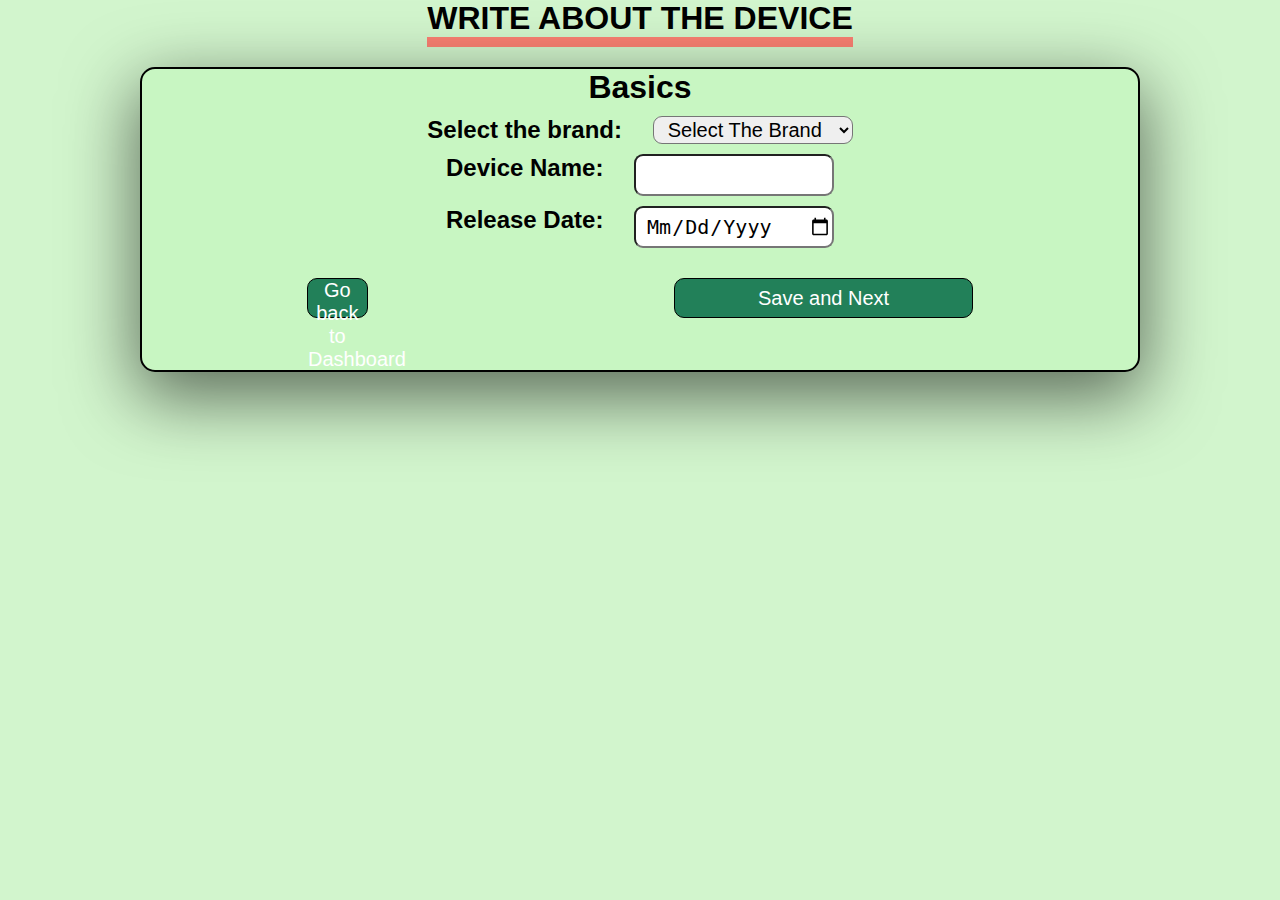
<file: dashboard/add-articles/index.html>
<!DOCTYPE html>
<html lang="en">

<head>
    <meta charset="UTF-8">
    <meta name="viewport" content="width=device-width, initial-scale=1.0">
    <title>Add Articles</title>
    <link rel="stylesheet" href="add-articles.css">
</head>

<body>
    <h1 style="border-bottom: 10px solid salmon;">WRITE ABOUT THE DEVICE</style=>
    </h1>

    <!-- basic information -->
    <div class="entryDivs" id="Basic">

        <h1>Basics</h1>

        <div class="subDivs">
            <h2>Select the brand: &emsp;</h2>
            <select name="brand" id="brand">
                <option value="">Select the brand</option>
                <option value="apple">Apple</option>
                <option value="oneplus">OnePlus</option>
                <option value="samsung">samsung</option>
                <option value="iqoo">iqoo</option>
                <option value="vivo">vivo</option>
                <option value="oppo">oppo</option>
                <option value="realme">realme</option>
            </select>
        </div>

        <div class="subDivs">
            <h2>Device Name: &emsp;</h2>
            <input type="text" name="deviceName">
        </div>

        <div class="subDivs">
            <h2>Release Date: &emsp;</h2>
            <input type="date" name="relDate">
        </div>

        <div class="subDivs">
            <a href="http://127.0.0.1:5500/dashboard/">
                <button>Go back to Dashboard</button></a>
            <button id='saveBasics'>Save and Next</button>
        </div>

    </div>


    <!-- camera sample image upload -->
    <div class="entryDivs" id="CameraSamples">
        <h1><u>Image Upload</u></h1>
        <form action="" method="" enctype="">
            <label for="image">Select an image:</label>
            <input type="file" name="image" id="image" accept="image/*" multiple>
        </form>

        <div class="subDivs">
            <button onclick="showPrevdiv2()">Previous and Edit</button>
            <button onclick="showNextDiv2()">Upload and Next</button>
        </div>

    </div>


    <!-- Key Specifications -->
    <div class="entryDivs" id="KeySpecifications">
        <h1><u>Key Specifications</u></h1>
        <div class="subDivs">
            <h2>Price: &emsp;</h2>
            <input type="number">
        </div>

        <div class="subDivs">
            <h2>Processor: &emsp;</h2>
            <input type="text" placeholder="Processor name">
        </div>

        <div class="subDivs">
            <h2>Battery : &emsp;</h2>
            <input type="number" placeholder="Battery ">
        </div>

        <div class="subDivs">
            <h2>RAM: &emsp;</h2>
            <select name="ram" id="ram">
                <option value="2">2</option>
                <option value="4">4</option>
                <option value="6">6</option>
                <option value="8">8</option>
                <option value="12">12</option>
            </select>
        </div>

        <div class="subDivs">
            <h2>ROM: &emsp;</h2>
            <input type="text" placeholder="Processor name">
        </div>

        <div class="subDivs">
            <h2>Back Cam : &emsp;</h2>
            <input type="number" placeholder="Battery ">
        </div>

        <div class="subDivs">
            <h2>Front cam: &emsp;</h2>
            <input type="number">
        </div>

        <div class="subDivs">
            <h2>Operating system: &emsp;</h2>
            <select name="os" id="os">
                <option value="android">android</option>
                <option value="ios">ios</option>
            </select>
        </div>

        <div class="subDivs">
            <h2>screen size : &emsp;</h2>
            <input type="text" placeholder="Battery ">
        </div>

        <div class="subDivs">
            <button onclick="showPrevdiv3()">Previous and Edit</button>
            <button onclick="showNextDiv3()">Save and Next</button>
        </div>
    </div>


    <!-- Pros and Cons -->
    <div class="entryDivs" id="ProsAndCons">

        <h1><u>Pros and Cons</u></h1>
        <div class="subDivs">
            <h2>pros : &emsp;</h2>
            <div class="prosCons">
                <input type="text" placeholder="pros">
                <input type="text" placeholder="pros">
                <input type="text" placeholder="pros">
                <input type="text" placeholder="pros">
            </div>
        </div>

        <div class="subDivs">
            <h2>cons : &emsp;</h2>
            <div class="prosCons">
                <input type="text" placeholder="cons">
                <input type="text" placeholder="cons">
                <input type="text" placeholder="cons">
                <input type="text" placeholder="cons">
            </div>
        </div>

        <div class="subDivs">
            <button onclick="showPrevdiv4()">Previous and Edit</button>
            <button onclick="showNextDiv4()">Save and Next</button>
        </div>

    </div>


    <!-- Verdict about the device -->
    <div class="entryDivs" id="Verdict">
        <h1><u>Verdict</u></h1>
        <div class="subDivs">
            <h2>Verdict : &emsp;</h2>
            <textarea></textarea>

        </div>

        <div class="subDivs">
            <button onclick="showPrevdiv5()">Previous and Edit</button>
            <button onclick="showNextDiv5()">Save and Next</button>
        </div>
    </div>


    <!-- Detailed Specifications of DEVICE  -->
    <div class="entryDivs" id="DetailedSpecifications">
        <h1><u>Detailed Specifications of DEVICE </u></h1>
        <div class="subDivs">
            <h2>Processor Chipset : &emsp;</h2>
            <input type="text" placeholder="Processor Chipset">
        </div>

        <div class="subDivs">
            <h2>RAM: &emsp;</h2>
            <select name="ram" id="ram">
                <option value="2">2</option>
                <option value="4">4</option>
                <option value="6">6</option>
                <option value="8">8</option>
                <option value="12">12</option>
            </select>
        </div>

        <div class="subDivs">
            <h2>Rear Camera : &emsp;</h2>
            <input type="number" placeholder="Rear Camera">
        </div>

        <div class="subDivs">
            <h2>Internal Memory: &emsp;</h2>
            <input type="number" placeholder="Internal Memory">
        </div>

        <div class="subDivs">
            <h2>Screen Size : &emsp;</h2>
            <input type="number" placeholder="Screen Size ">
        </div>

        <div class="subDivs">
            <h2>Battery Capacity : &emsp;</h2>
            <input type="number" placeholder="Battery Capacity ">
        </div>

        <div class="subDivs">
            <button  onclick="showPrevdiv6()">Previous and Edit</button>
            <button onclick="showNextDiv6()">Save and Next</button>
        </div>

    </div>


    <!-- Performances -->
    <div class="entryDivs" id="Performances">

        <h1><u>Performances</u></h1>
        <div class="subDivs">
            <h2>Chipset : &emsp;</h2>
            <input type="number" placeholder="Chipset">
        </div>

        <div class="subDivs">
            <h2>No Of Cores : &emsp;</h2>
            <input type="number" placeholder="No Of Cores">
        </div>

        <div class="subDivs">
            <h2>CPU : &emsp;</h2>
            <input type="text" placeholder="CPU">
        </div>

        <div class="subDivs">
            <h2>Architecture : &emsp;</h2>
            <input type="text" placeholder="Architecture">
        </div>

        <div class="subDivs">
            <h2>Fabrication : &emsp;</h2>
            <input type="text" placeholder="Fabrication">
        </div>

        <div class="subDivs">
            <h2>RAM: &emsp;</h2>
            <select name="ram" id="ram">
                <option value="2">2</option>
                <option value="4">4</option>
                <option value="6">6</option>
                <option value="8">8</option>
                <option value="12">12</option>
            </select>
        </div>

        <div class="subDivs">
            <h2>RAM Type : &emsp;</h2>
            <input type="text" placeholder="RAM Type">
        </div>

        <div class="subDivs">
            <h2>Graphics : &emsp;</h2>
            <input type="text" placeholder="Graphics">
        </div>

        <div class="subDivs">
            <button onclick="showPrevdiv7()">Previous and Edit</button>
            <button onclick="showNextDiv7()">Save and Next</button>
        </div>
    </div>


    <!-- design and sizes -->
    <div class="entryDivs" id="DesignAndSizes">

        <h1><u>Design and Sizes</u></h1>
        <div class="subDivs">
            <h2>Height : &emsp;</h2>
            <input type="number" placeholder="Height">
        </div>

        <div class="subDivs">
            <h2>Width : &emsp;</h2>
            <input type="number" placeholder="Width">
        </div>

        <div class="subDivs">
            <h2>Thickness : &emsp;</h2>
            <input type="number" placeholder="Thickness">
        </div>

        <div class="subDivs">
            <h2>Weight : &emsp;</h2>
            <input type="number" placeholder="Weight">
        </div>

        <div class="subDivs">
            <h2>Colors : &emsp;</h2>
            <input type="text" placeholder="Colors">
        </div>

        <div class="subDivs">
            <h2>screen unlock: &emsp;</h2>
            <input type="text" placeholder="screen locks">
        </div>

        <div class="subDivs">
            <button onclick="showPrevdiv8()">Previous and Edit</button>
            <button onclick="showNextDiv8()">Save and Next</button>
        </div>

    </div>


    <!-- display -->
    <div class="entryDivs" id="Display">

        <h1><u>Display infos</u></h1>

        <div class="subDivs">
            <h2>Resolution : &emsp;</h2>
            <input type="number" placeholder="Resolution">
        </div>

        <div class="subDivs">
            <h2>Aspect ratio : &emsp;</h2>
            <input type="text" placeholder="Aspect ratio">
        </div>

        <div class="subDivs">
            <h2>Display Type : &emsp;</h2>
            <input type="text" placeholder="Display Type">
        </div>

        <div class="subDivs">
            <h2>Size : &emsp;</h2>
            <input type="text" placeholder="Size">
        </div>

        <div class="subDivs">
            <h2>Bezel-less display : &emsp;</h2>
            <select name="bazzel-less" id="bazzel-less">
                <option value="">Select</option>
                <option value="No">No</option>
                <option value="Yes, with Punch Hole">Yes, with Punch Hole</option>
                <option value="Yes, with Dew Drop">Yes, with Dew Drop</option>
                <option value="Yes, Under Display">Yes, Under Display</option>
                <option value="Yes, Pop Up">Yes, Pop Up</option>
            </select>
        </div>

        <div class="subDivs">
            <h2>Pixel Density : &emsp;</h2>
            <input type="text" placeholder="Pixel Density">
        </div>

        <div class="subDivs">
            <h2>Brightness : &emsp;</h2>
            <input type="number" placeholder="Brightness">
        </div>

        <div class="subDivs">
            <h2>TouchScreen : &emsp;</h2>
            <input type="text" placeholder="TouchScreen">
        </div>

        <div class="subDivs">
            <h2>Color Reproduction : &emsp;</h2>
            <input type="text" placeholder="Color Reproduction ">
        </div>

        <div class="subDivs">
            <h2>Screen to body percentage : &emsp;</h2>
            <input type="number" placeholder="Screen to body percentage">
        </div>

        <div class="subDivs">
            <button onclick="showPrevdiv9()">Previous and Edit</button>
            <button onclick="showNextDiv9()">Save and Next</button>
        </div>

    </div>


    <!-- Camera Setup -->
    <div class="entryDivs" id="CameraSetup">
        <h1><u>Camera Setup</u></h1>

        <div class="subDivs">
            <h2>Rear camera setup : &emsp;</h2>
            <select name="rearCam" id="rearCam">
                <option value="">Select</option>
                <option value="Single">Single</option>
                <option value="Double">Double</option>
                <option value="Triple">Triple</option>
                <option value="Quardriple">Quardriple</option>
            </select>
        </div>

        <div class="subDivs">
            <h2>Rear camera (Primary) : &emsp;</h2>
            <input type="text" placeholder="Rear camera (Primary)">
        </div>

        <div class="subDivs">
            <h2>Rear camera (Secondary) : &emsp;</h2>
            <input type="text" placeholder="Rear camera (Secondary)">
        </div>

        <div class="subDivs">
            <h2>Rear camera (Tertiary) : &emsp;</h2>
            <input type="text" placeholder="Rear camera (Tertiary)">
        </div>

        <div class="subDivs">
            <h2>Front camera setup : &emsp;</h2>
            <select name="frontCam" id="frontCam">
                <option value="">Select</option>
                <option value="Single">Single</option>
                <option value="Double">Double</option>
            </select>
        </div>

        <div class="subDivs">
            <h2>Front camera (Primary) : &emsp;</h2>
            <input type="text" placeholder="Front camera (Primary)">
        </div>

        <div class="subDivs">
            <h2>Front camera (Secondary) : &emsp;</h2>
            <input type="text" placeholder="Front camera (Secondary)">
        </div>

        <div class="subDivs">
            <h2>Sensor : &emsp;</h2>
            <input type="text" placeholder="Sensor">
        </div>

        <div class="subDivs">
            <h2>Flash : &emsp;</h2>
            <input type="text" placeholder="Flash">
        </div>

        <div class="subDivs">
            <h2>Digital Zoom : &emsp;</h2>
            <input type="text" placeholder="Digital Zoom">
        </div>

        <div class="subDivs">
            <h2>Video Resolution (Rear) : &emsp;</h2>
            <input type="text" placeholder="Video Resolution (Rear)">
        </div>

        <div class="subDivs">
            <h2>Video Resolution (front) : &emsp;</h2>
            <input type="text" placeholder="Video Resolution (front)">
        </div>

        <div class="subDivs">
            <h2>Optical Image Stabilization(OIS) : &emsp;</h2>
            <select name="ois" id="ois">
                <option value="">Select</option>
                <option value="Yes">Yes</option>
                <option value="No">No</option>
            </select>
        </div>

        <div class="subDivs">
            <h2>Electric Image Stabilization(EIS) : &emsp;</h2>
            <select name="eis" id="eis">
                <option value="">Select</option>
                <option value="Yes">Yes</option>
                <option value="No">No</option>
            </select>
        </div>

        <div class="subDivs">
            <h2>Camera Features : &emsp;</h2>
            <input type="text" placeholder="Camera Features">
        </div>

        <div class="subDivs">
            <h2>Shooting Modes : &emsp;</h2>
            <input type="text" placeholder="Shooting Modes">
        </div>

        <div class="subDivs">
            <button onclick="showPrevdiv10()">Previous and Edit</button>
            <button onclick="showNextDiv10()">Save and Next</button>
        </div>
    </div>


    <!-- Battery -->
    <div class="entryDivs" id="Battery">
        <h1><u>Battery</u></h1>

        <div class="subDivs">
            <h2>Battery Type: &emsp;</h2>
            <input type="text" placeholder="Battery type">
        </div>

        <div class="subDivs">
            <h2>Capacity: &emsp;</h2>
            <input type="text" placeholder="BAttery Capacity">
        </div>

        <div class="subDivs">
            <h2>Removable : &emsp;</h2>
            <select name="btteryRemove" id="btteryRemove">
                <option value="">Select</option>
                <option value="Yes">Yes</option>
                <option value="No">No</option>
            </select>
        </div>

        <div class="subDivs">
            <h2>Standby Time: &emsp;</h2>
            <input type="text" placeholder="Standby Time">
        </div>

        <div class="subDivs">
            <h2>Fast Charging &emsp;</h2>
            <input type="text" placeholder="Fast Charging">
        </div>

        <div class="subDivs">
            <h2>Charging Speed &emsp;</h2>
            <input type="text" placeholder="Charging Speed">
        </div>

        <div class="subDivs">
            <h2>wireless charging : &emsp;</h2>
            <select name="charging" id="charging">
                <option value="">Select</option>
                <option value="Yes">Yes</option>
                <option value="No">No</option>
            </select>
        </div>

        <div class="subDivs">
            <button onclick="showPrevdiv11()">Previous and Edit</button>
            <button onclick="showNextDiv11()">Save and Next</button>
        </div>

    </div>


    <!-- Storage -->
    <div class="entryDivs" id="Storage">
        <h1><u>Storage</u></h1>

        <div class="subDivs">
            <h2>Internal Memory : &emsp;</h2>
            <input type="number" placeholder="Internal Memory">
        </div>

        <div class="subDivs">
            <h2>Memory Type: &emsp;</h2>
            <input type="text" placeholder="Memory type">
        </div>

        <div class="subDivs">
            <h2>Storage available for user: &emsp;</h2>
            <input type="number" placeholder="Storage available for user">
        </div>

        <div class="subDivs">
            <button onclick="showPrevdiv12()">Previous and Edit</button>
            <button onclick="showNextDiv12()">Save and Next</button>
        </div>
    </div>


    <!-- SOFTWARE -->
    <div class="entryDivs" id="Software">
        <h1><u>Software</u></h1>

        <div class="subDivs">
            <h2>Operating System : &emsp;</h2>
            <select name="OperatingSystem" id="OperatingSystem">
                <option value="">Select</option>
                <option value="Androis 11">Androis 11</option>
                <option value="Androis 12">Androis 12</option>
                <option value="Androis 13">Androis 13</option>
                <option value="Androis 14">Androis 14</option>
                <option value="Androis 15">Androis 15</option>
                <option value="Androis 16">Androis 16</option>
                <option value="Androis 17">Androis 17</option>
                <option value="Androis 18">Androis 18</option>
                <option value="Androis 19">Androis 19</option>
                <option value="Androis 20">Androis 20</option>
            </select>
        </div>


        <div class="subDivs">
            <h2>Custom UI : &emsp;</h2>
            <select name="ui" id="ui">
                <option value="">Select</option>
                <option value="Realme UI">Realme UI</option>
                <option value="Samsung UI">samsung UI</option>
                <option value="one UI">one UI</option>
                <option value="Realme UI">Realme UI</option>
                <option value="Realme UI">Realme UI</option>
                <option value="Realme UI">Realme UI</option>
            </select>
        </div>

        <div class="subDivs">
            <button onclick="showPrevdiv13()">Previous and Edit</button>
            <button onclick="showNextDiv13()">Save and Next</button>
        </div>

    </div>


    <!-- CONNECTIVITY -->
    <div class="entryDivs" id="Connectivity">
        <h1><u>CONNECTIVITY</u></h1>

        <div class="subDivs">
            <h2>SIM Configuration : &emsp;</h2>
            <input type="number" placeholder="Internal Memory">
        </div>

        <div class="subDivs">
            <h2>Network : &emsp;</h2>
            SIM 1:
            <select name="sim1" id="sim1">
                <option value="4g">4g</option>
                <option value="5g">5g</option>
            </select>
            SIM 2:
            <select name="sim2" id="sim2">
                <option value="4g">4g</option>
                <option value="5g">5g</option>
            </select>
        </div>

        <div class="subDivs">
            <h2>SIM1 Bands : &emsp;</h2>
            <input type="text" placeholder="SIM1 Bands">
        </div>

        <div class="subDivs">
            <h2>SIM2 Bands : &emsp;</h2>
            <input type="text" placeholder="SIM2 Bands">
        </div>

        <div class="subDivs">
            <h2>Voice over LTE(VoLTE) : &emsp;</h2>
            <select name="VoLTE" id="VoLTE">
                <option value="Yes">Yes</option>
                <option value="No">No</option>
            </select>
        </div>

        <div class="subDivs">
            <h2>Wi-Fi : &emsp;</h2>
            <input type="text" placeholder="Wi-Fi">
        </div>

        <div class="subDivs">
            <h2>Wi-Fi Features : &emsp;</h2>
            <input type="text" placeholder="Wi-Fi Features">
        </div>

        <div class="subDivs">
            <h2>USB : &emsp;</h2>
            <input type="text" placeholder="USB">
        </div>

        <div class="subDivs">
            <h2>Bluetooth : &emsp;</h2>
            <input type="text" placeholder="Bluetooth">
        </div>

        <div class="subDivs">
            <h2>USB OTG Support : &emsp;</h2>
            <select name="otg" id="otg">
                <option value="Yes">Yes</option>
                <option value="No">No</option>
            </select>
        </div>

        <div class="subDivs">
            <h2>GPS : &emsp;</h2>
            <select name="gps" id="gps">
                <option value="Yes">Yes</option>
                <option value="No">No</option>
            </select>
        </div>

        <div class="subDivs">
            <h2>NFC : &emsp;</h2>
            <select name="nfc " id="nfc">
                <option value="No">No</option>
                <option value="Yes">Yes</option>
            </select>
        </div>


        <div class="subDivs">
            <h2>Infrared : &emsp;</h2>
            <select name="infrared" id="infrared">
                <option value="No">No</option>
                <option value="Yes">Yes</option>
            </select>
        </div>

        <div class="subDivs">
            <button onclick="showPrevdiv14()">Previous and Edit</button>
            <button onclick="showNextDiv14()">Save and Next</button>
        </div>

    </div>


    <!-- SOUND -->
    <div class="entryDivs" id="Sound">
        <h1><u>SOUND</u></h1>

        <div class="subDivs">
            <h2>Speaker : &emsp;</h2>
            <select name="Speaker" id="Speaker">
                <option value="No">No</option>
                <option value="Yes">Yes</option>
            </select>
        </div>

        <div class="subDivs">
            <h2>Speaker Features : &emsp;</h2>
            <input type="text" placeholder="Speaker Features">
        </div>

        <div class="subDivs">
            <h2>Audio Jack : &emsp;</h2>
            <select name="audio" id="audio">
                <option value="No">No</option>
                <option value="Yes, Type-C">Type-C</option>
                <option value="Yes, 3.5mm">3.5mm</option>
            </select>
        </div>

        <div class="subDivs">
            <h2>Video Player : &emsp;</h2>
            <input type="checkbox" value="100">100
            <input type="checkbox" value="100">200
            <input type="checkbox" value="100">400
            <input type="checkbox" value="100">500
        </div>

        <div class="subDivs">
            <button onclick="showPrevdiv15()">Previous and Edit</button>
            <button onclick="showNextDiv15()">Save and Next</button>
        </div>

    </div>


    <!-- SENSORS -->
    <div class="entryDivs" id="Sensors">
        <h1><u>Sensors</u></h1>

        <div class="subDivs">
            <h2>Fingerprint sensor : &emsp;</h2>
            <select name="Fingerprint" id="Fingerprint">
                <option value="No">No</option>
                <option value="Yes, In Display">Yes, In Display</option>
                <option value="Yes, Power button">Yes, Power button</option>
            </select>
        </div>

        <div class="subDivs">
            <h2>Face Unlock : &emsp;</h2>
            <select name="Face" id="Face">
                <option value="No">No</option>
                <option value="Yes">Yes</option>
            </select>
        </div>

        <div class="subDivs">
            <h2>Other Sensors : &emsp;</h2>
            <input type="checkbox" value="Light sensor">Light sensor
            <input type="checkbox" value="Proximity sensor">Proximity sensor
            <input type="checkbox" value=" Accelerometer"> Accelerometer
            <input type="checkbox" value="Compass ">Compass
            <input type="checkbox" value="Gyroscope ">Gyroscope
        </div>

        <div class="subDivs">
            <button onclick="showPrevdiv16()">Previous and Edit</button>
            <button onclick="showNextDiv16()">Save and Next</button>
        </div>
    </div>


    <!-- ANTUTU SCORES -->
    <div class="entryDivs" id="Antutu">
        <h1><u>Antutu Scores</u></h1>

        <div class="subDivs">
            <h2>Overall : &emsp;</h2>
            <input type="number" placeholder="Overall">
        </div>

        <div class="subDivs">
            <h2>CPU : &emsp;</h2>
            <input type="number" placeholder="CPU">
        </div>

        <div class="subDivs">
            <h2>GPU : &emsp;</h2>
            <input type="number" placeholder="GPU">
        </div>

        <div class="subDivs">
            <h2>Memory : &emsp;</h2>
            <input type="number" placeholder="Memory">
        </div>

        <div class="subDivs">
            <h2>UX : &emsp;</h2>
            <input type="number" placeholder="UX">
        </div>
        <div class="subDivs">
            <button onclick="showPrevdiv17()">Previous and Edit</button>
            <button onclick="showNextDiv17()">Save and Next</button>
        </div>

    </div>


    <!-- GEEKBENCH  SCORES -->
    <div class="entryDivs" id="Geekbench">

        <h1><u>Geekbench Scores</u></h1>

        <div class="subDivs">
            <h2>Single-core : &emsp;</h2>
            <input type="number" placeholder="Single-core">
        </div>

        <div class="subDivs">
            <h2>Multi-core : &emsp;</h2>
            <input type="number" placeholder="Multi-core">
        </div>

        <div class="subDivs">
            <button onclick="showPrevdiv18()">Previous and Edit</button>
            <button onclick="showNextDiv18()">Save and Next</button>
        </div>

    </div>


    <!-- buy now button affiliate links -->
    <div class="entryDivs" id="affiliate">
        <h1><u>buy now button affiliate links</u></h1>

        <div class="subDivs">
            <h2>Amazon link : &emsp;</h2>
            <input type="number" placeholder="Amazon affiliate link">
        </div>

        <div class="subDivs">
            <h2>flipkart link : &emsp;</h2>
            <input type="number" placeholder="flipkart affiliate link">
        </div>

        <div class="subDivs">
            <button onclick="showPrevdiv19()">Previous and Edit</button>
            <button onclick="showNextDiv19()">Save and Next</button>
        </div>

    </div>


    <!-- Conclusions  -->
    <div class="entryDivs" id="Conclusions">
        <h1><u>Conclusions about desdin display </u></h1>

        <div class="subDivs">
            <h2>Design, Display, and Security : &emsp;</h2>
            <textarea name="" id="" cols="30" rows="10"></textarea>
        </div>

        <div class="subDivs">
            <h2>Processor, Storage, Camera : &emsp;</h2>
            <textarea name="" id="" cols="30" rows="10"></textarea>
        </div>

        <div class="subDivs">
            <h2>Battery, Fast Charging, Connectivity : &emsp;</h2>
            <textarea name="" id="" cols="30" rows="10"></textarea>
        </div>

        <div class="subDivs">
            <button onclick="showPrevdiv20()">Previous and Edit</button>
            <button onclick="SubmitPost()">Upload Post</button>
        </div>
    </div>



    <script src="jsForArticles.js"></script>
    <script src="https://code.jquery.com/jquery-3.7.0.min.js" integrity="sha256-2Pmvv0kuTBOenSvLm6bvfBSSHrUJ+3A7x6P5Ebd07/g=" crossorigin="anonymous"></script>
    <script>
        $(document).ready(function(){
            $('#saveBasics').click(function(){
                var a = document.getElementsByName("relDate")[0].value;
                var b = document.getElementsByName("deviceName")[0].value;
                var c = document.getElementsByName("brand")[0].value;

                $.ajax({
                    type: "GET",
                    url: "basics.php",
                    data: {
                        p: a,
                        q: b,
                        r: c
                    },
                    success: function(data){
                        if(data == "success"){
                            document.getElementsByClassName("entryDivs")[1].style.display = "flex";
                        }else{
                            alert("Some error occurred");
                        }
                    }
                });
            });
        });
    </script>
</body>

</html>
</file>
<file: dashboard/add-articles/add-articles.css>
* {
    margin: 0;
    padding: 0;
    box-sizing: border-box;
    scroll-behavior: smooth;
}

body {
    display: flex;
    flex-direction: column;
    align-items: center;
    background-color: #d2f5cd;
}

h1 {
    font-family: 'Segoe UI', Tahoma, Geneva, Verdana, sans-serif;
}

h2 {
    font-family: 'Lucida Sans', 'Lucida Sans Regular', 'Lucida Grande', 'Lucida Sans Unicode', Geneva, Verdana, sans-serif;
}

select {
    border-radius: 9px;
    width: 200px;
    outline: none;
    font-size: 20px;
    padding-left: 10px;
    text-transform: capitalize;
}

select option{
    font-size: 20px;
    text-transform: capitalize;
}


input {
    height: 42px;
    border-radius: 9px;
    width: 200px;
    outline: none;
    padding-left: 10px;
    font-size: 20px;
    text-transform: capitalize;
}

.entryDivs {
    display: flex;
    flex-direction: column;
    justify-content: space-evenly;
    align-items: center;
    background-color: #c8f6c2;
    height: 80%;
    width: 80%;
    border: 2px solid black;
    margin-top: 20px;
    max-width: 1000px;
    min-height: 200px;
    border-radius: 15px;
    box-shadow: rgba(0, 0, 0, 0.56) 0px 22px 70px 4px;
    transition: 0.31s ease-in-out;
}

.entryDivs:hover {
    background-color: #a7e89d;
    border: 2px solid red;
}


.subDivs {
    display: flex;
    flex-direction: row;
    width: 100%;
    align-items: top;
    margin-top: 10px;
    justify-content: center;
}


.subDivs:last-child{
    justify-content: space-evenly;
 }
 
.subDivs button {
    height: 40px;
    width: 30%;
    border: 1px solid black;
    outline: none;
    border-radius: 10px;
    background-color: #228059;
    color: white;
    font-size: 20px;
    cursor: pointer;
    margin-top: 20px;
    margin-bottom: 10px;
}

.subDivs button:hover {
    background-color: #000;
    color: #fff;
    height: 45px;
    font-weight: 700;
}

.subDivs button:active {
    background-color: red;
    /* color: black; */
}

.prosCons {
    display: flex;
    flex-direction: column;
}

.prosCons input {
    margin-top: 9px;

}

#CameraSamples,
#KeySpecifications,
#ProsAndCons,
#Verdict,
#DetailedSpecifications,
#Performances,
#DesignAndSizes,
#Display,
#CameraSetup,

#Battery,
#Storage,
#Software,
#Connectivity,
#Sound,
#Sensors,
#Antutu,
#Geekbench,
#affiliate,
#Conclusions{
    display: none;
}
</file>
